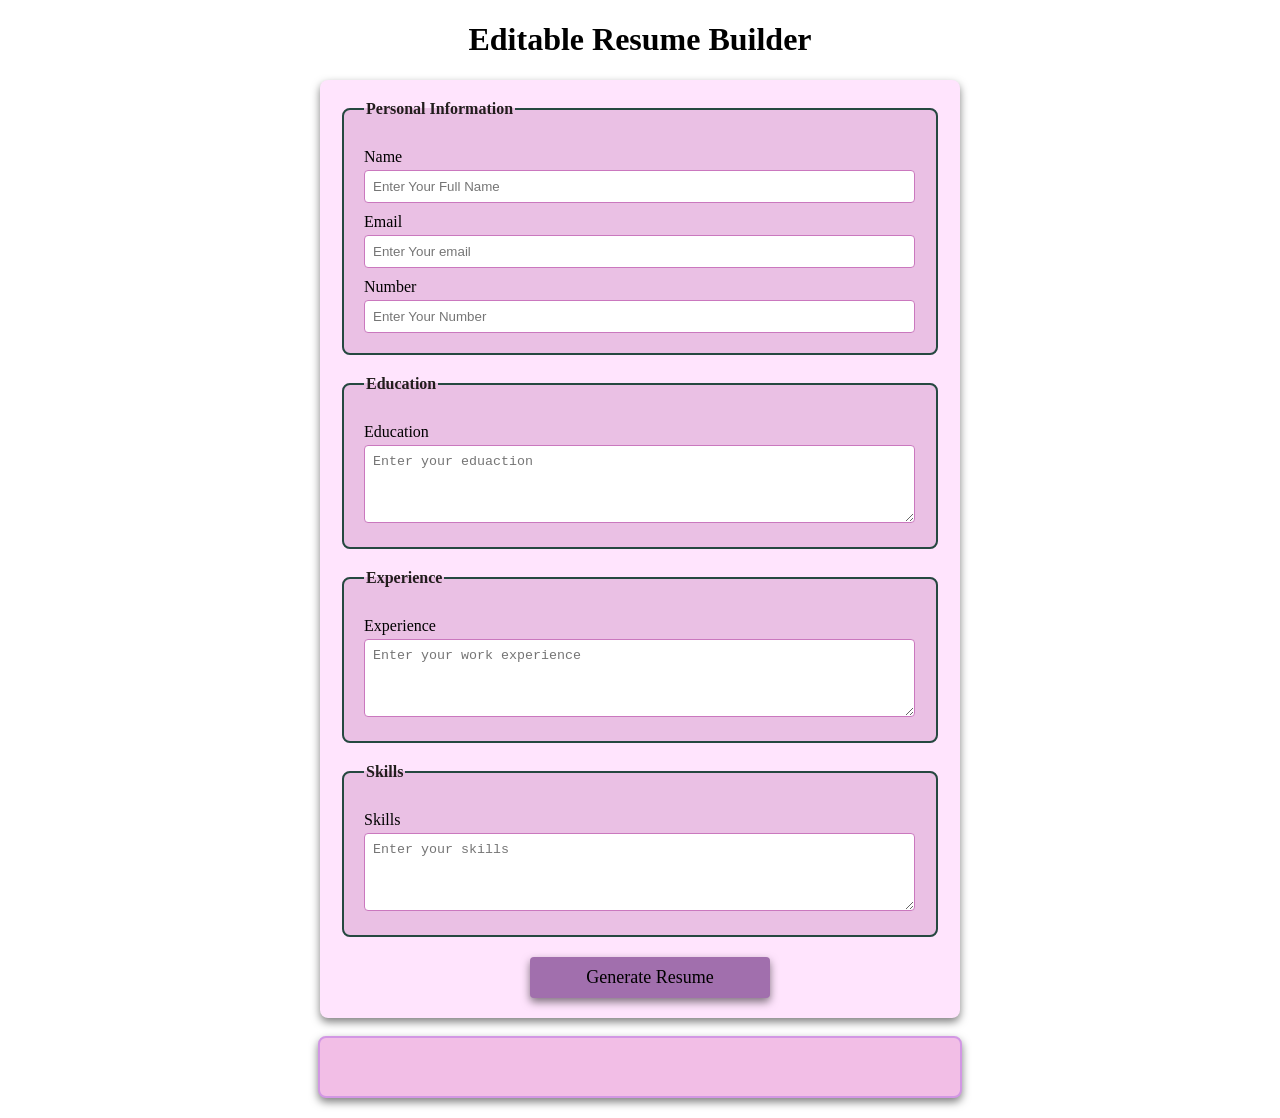
<file: M4/index.html>
<!DOCTYPE html>
<html lang="en">
<head>
    <meta charset="UTF-8">
    <meta name="viewport" content="width=device-width, initial-scale=1.0">
    <title>Editable Resume</title>
    <link rel="stylesheet" href="style.css">
</head>
<body>
    <h1>Editable Resume Builder</h1>
    <form id="resumeForm" action="">
        <fieldset>
            <legend>Personal Information</legend>
            <label for="name">Name</label>
            <input type="text" id="name" placeholder="Enter Your Full Name" required>

            <label for="email">Email</label>
            <input type="text" id="email" placeholder="Enter Your email" required>

            <label for="name">Number</label>
            <input type="tel" id="number" placeholder="Enter Your Number" required>
        </fieldset>

        <fieldset>
            <legend>Education</legend>
            <label for="education">Education</label>
            <textarea name="" id="education" placeholder="Enter your eduaction" rows="4" required></textarea>
        </fieldset>
        <fieldset>
            <legend>Experience</legend>
            <label for="experience">Experience</label>
            <textarea name="" id="experience" placeholder="Enter your work experience" rows="4" required></textarea>

        </fieldset>

        <fieldset>
            <legend>Skills</legend>
            <label for="skills">Skills</label>
            <textarea name="" id="skills" placeholder="Enter your skills" rows="4" required></textarea>

        </fieldset>
        <button type="submit">Generate Resume</button>
    </form>
    <br>

    <div id="resumeDisplay" contenteditable="true">
        <!-- resume will be generated  here -->
    </div>

    <script src="script.js"></script>
</body>
</html>
</file>
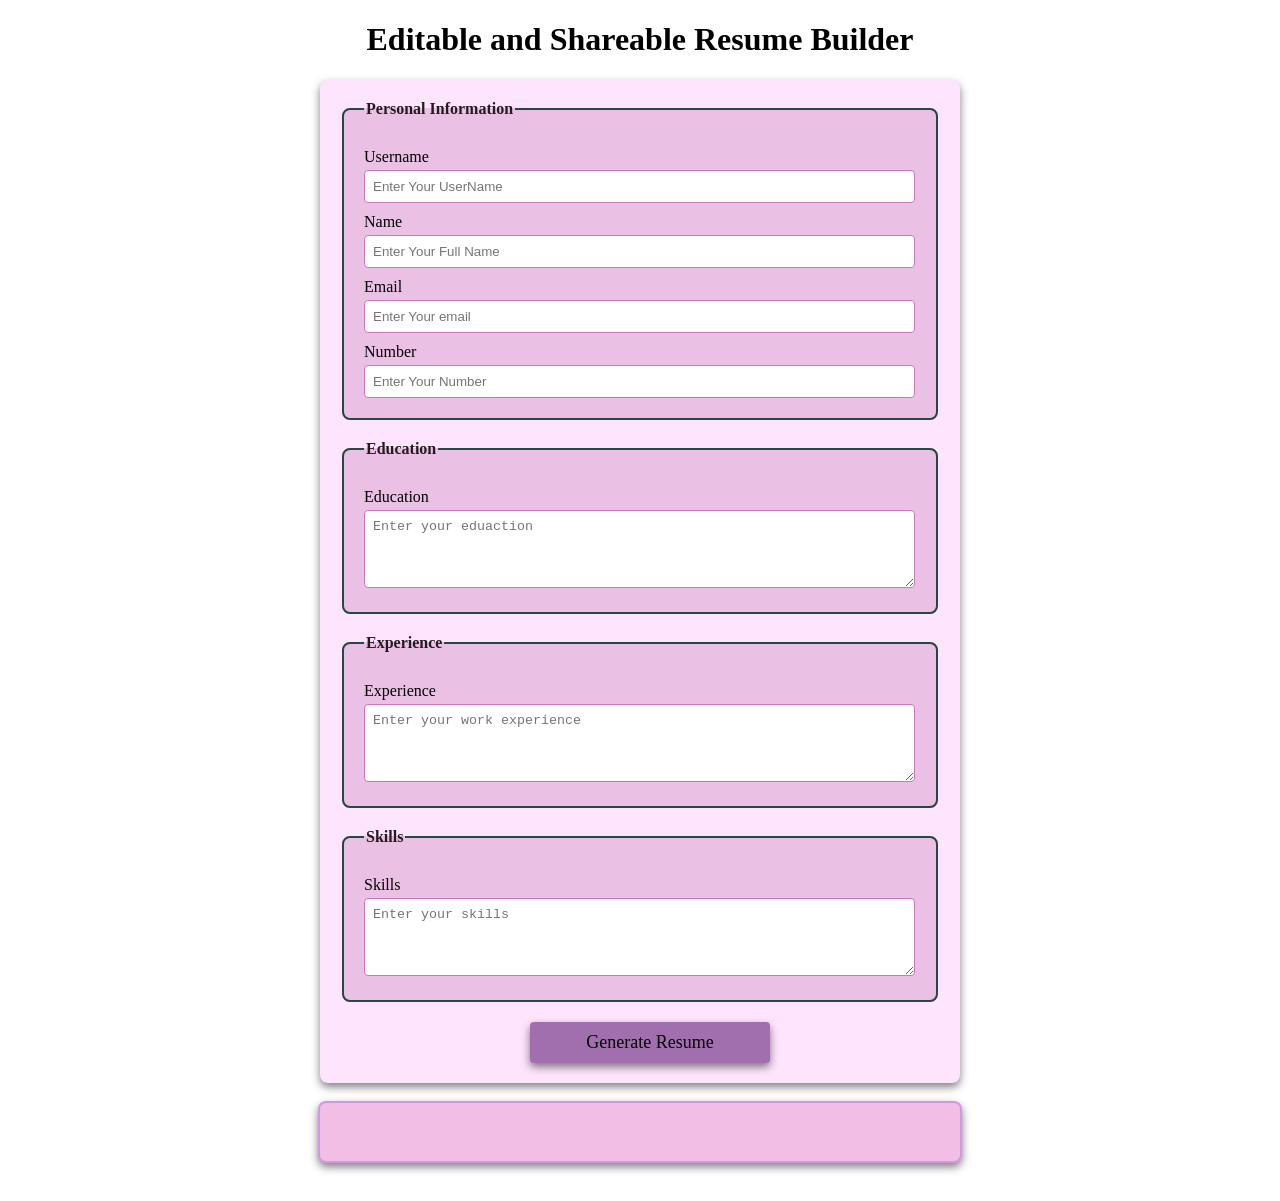
<file: M5/index.html>
<!DOCTYPE html>
<html lang="en">
<head>
    <meta charset="UTF-8">
    <meta name="viewport" content="width=device-width, initial-scale=1.0">
    <title>Editable and Shareable Resume</title>
    <link rel="stylesheet" href="style.css">
</head>
<body>
    <h1>Editable and Shareable Resume Builder</h1>
    <form id="resumeForm" action="">
        <fieldset>
            <legend>Personal Information</legend>

            <label for="Username">Username</label>
            <input type="text" id="Username" placeholder="Enter Your UserName" required>


            <label for="name">Name</label>
            <input type="text" id="name" placeholder="Enter Your Full Name" required>

            <label for="email">Email</label>
            <input type="text" id="email" placeholder="Enter Your email" required>

            <label for="name">Number</label>
            <input type="tel" id="number" placeholder="Enter Your Number" required>
        </fieldset>

        <fieldset>
            <legend>Education</legend>
            <label for="education">Education</label>
            <textarea name="" id="education" placeholder="Enter your eduaction" rows="4" required></textarea>
        </fieldset>
        <fieldset>
            <legend>Experience</legend>
            <label for="experience">Experience</label>
            <textarea name="" id="experience" placeholder="Enter your work experience" rows="4" required></textarea>

        </fieldset>

        <fieldset>
            <legend>Skills</legend>
            <label for="skills">Skills</label>
            <textarea name="" id="skills" placeholder="Enter your skills" rows="4" required></textarea>

        </fieldset>
        <button type="submit">Generate Resume</button>
    </form>
    <br>

    <div id="resumeDisplay" contenteditable="true">
        <!-- resume will be generated  here -->
    </div>
    <br>

    <div id="downloadlink" style="display: none;">
        <h2>Download Link</h2>
        <a href="#" id="shareableLink" target="_blank"></a>
        <br>
        <button id="downloadbtn">Download as PDF</button>
    </div>

    <script src="script.js"></script>
</body>
</html>
</file>
<file: M4/style.css>
body {
    font-family: 'Times New Roman', Times, serif;
    margin: 20px;
    padding: 0;
    background-color: white;
}

form {
    margin: auto;
    background-color: rgb(255, 228, 253);
    border-radius: 8px;
    box-shadow: 0 4px 8px rgba(0, 0, 0, 0.5);
    padding: 20px;
    max-width: 600px;
}

h1 {
    text-align: center;
    color: black;
}

fieldset {
    border: 2px solid rgb(37, 72, 64);
    border-radius: 8px;
    padding: 20px;
    margin-bottom: 20px;
    background-color: rgb(234, 192, 228);
}

legend {
    font-weight: bold;
    text-align: left;
    color: rgb(34, 29, 29);
}

label {
    display: block;
    margin-top: 10px;
    color: black;

}

input,textarea {
    margin-top: 4px;
    padding: 8px;
    width: calc(100% - 1px);
    border: 1px solid rgb(202, 120, 190);
    border-radius: 4px;
    box-sizing: border-box;
}

button {
    display: block;
    width: 40%;
    background-color: rgb(161, 111, 173);
    color: black;
    border: none;
    border-radius: 4px;
    box-shadow: 0 4px 8px rgba(0, 0, 0, 0.5);
    margin-top: 10px;
    font-size: 18px;
    font-family: 'Times New Roman', Times, serif;
    padding: 10px;
    cursor: pointer;
    margin-left: 190px;
}

button:hover {
    background-color: rgb(252, 252, 253);
}

#resumeDisplay {
    max-width: 600px;
    margin: auto;
    padding: 20px;
    border: 2px solid rgb(210, 151, 228);
    border-radius: 8px;
    background-color: rgb(242, 190, 230);
    box-shadow: 0 4px 8px rgba(0, 0, 0, 0.5);
    outline: none;
}

#resume-display h2 {
    color: black;
}
</file>
<file: M5/style.css>
body {
    font-family: 'Times New Roman', Times, serif;
    margin: 20px;
    padding: 0;
    background-color: white;
}

form {
    margin: auto;
    background-color: rgb(255, 228, 253);
    border-radius: 8px;
    box-shadow: 0 4px 8px rgba(0, 0, 0, 0.5);
    padding: 20px;
    max-width: 600px;
}

h1 {
    text-align: center;
    color: black;
}

fieldset {
    border: 2px solid rgb(37, 72, 64);
    border-radius: 8px;
    padding: 20px;
    margin-bottom: 20px;
    background-color: rgb(234, 192, 228);
}

legend {
    font-weight: bold;
    text-align: left;
    color: rgb(34, 29, 29);
}

label {
    display: block;
    margin-top: 10px;
    color: black;

}

input,textarea {
    margin-top: 4px;
    padding: 8px;
    width: calc(100% - 1px);
    border: 1px solid rgb(202, 120, 190);
    border-radius: 4px;
    box-sizing: border-box;
}

button {
    display: block;
    width: 40%;
    background-color: rgb(161, 111, 173);
    color: black;
    border: none;
    border-radius: 4px;
    box-shadow: 0 4px 8px rgba(0, 0, 0, 0.5);
    margin-top: 10px;
    font-size: 18px;
    font-family: 'Times New Roman', Times, serif;
    padding: 10px;
    cursor: pointer;
    margin-left: 190px;
}

button:hover {
    background-color: rgb(252, 252, 253);
}

#resumeDisplay {
    max-width: 600px;
    margin: auto;
    padding: 20px;
    border: 2px solid rgb(210, 151, 228);
    border-radius: 8px;
    background-color: rgb(242, 190, 230);
    box-shadow: 0 4px 8px rgba(0, 0, 0, 0.5);
    outline: none;
}

#resume-display h2 {
    color: black;
}
</file>
